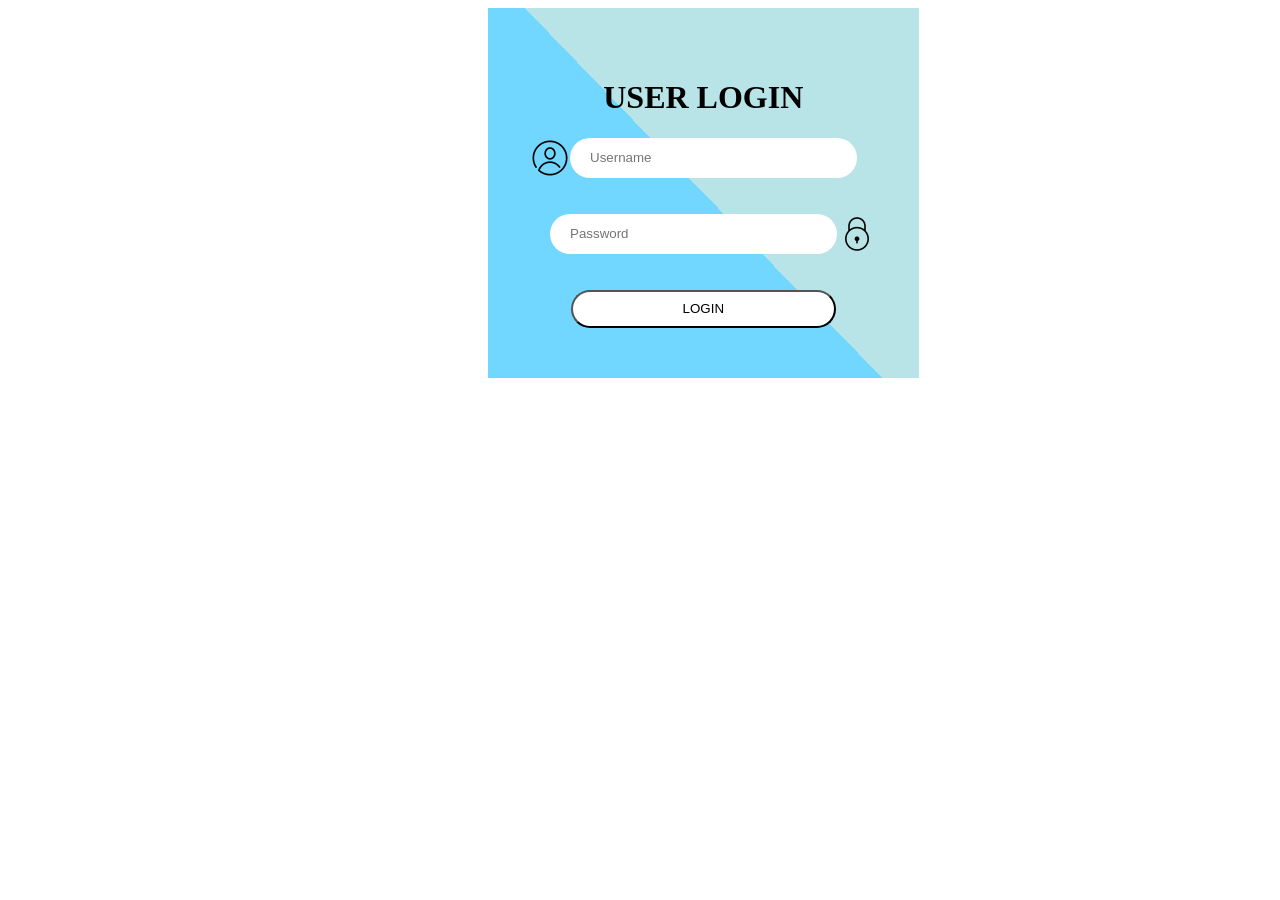
<file: index.html>
<!DOCTYPE html>
<html>
    <head>
        <title>
            Login Page
        </title>
    </head>
    <link rel="stylesheet" href="./login-page.css">
    <body>
        <fieldset>
            <form >
            <h1>USER LOGIN</h1>
            <div id="section">
                <img src="./icons/icons8-male-user-40.png" >
                <input type="username" placeholder="Username" required> <br><br>
            </div><br><br>
            <div id="section-break">
                <input type="password" placeholder="Password" required>
                <img src="./icons/icons8-lock-40.png" > 
            </div>
            <br><br>
            <button>
                LOGIN
            </button>
            </form>
        </fieldset>
    </body>
</html>
</file>
<file: login-page.css>
form{
    text-align: center;
}
fieldset{
    padding-top: 50px;
    padding-bottom: 50px;
    margin-left: 480px;
    margin-right: 480px;
    background:linear-gradient(46deg,  #71d7ff 50%, #b8e3e7 50%);
    border: none;
    
}
#section>img{
    margin-left: 30px;
}
#section-break>img{
    margin-right: 30px;
}
h1{
    color: rgb(0, 0, 0);
}
#section{
    display: flex;
}
#section-break{
    display: flex;
    margin-left: 50px;
}
input{
    border-radius: 20px;
    width: 7cm;
    border: none;
    padding-left: 20px;
    
}
button{
    width: 7cm;
    border-radius:20px ;
    height: 1cm;
    background-color: white;
}
</file>
